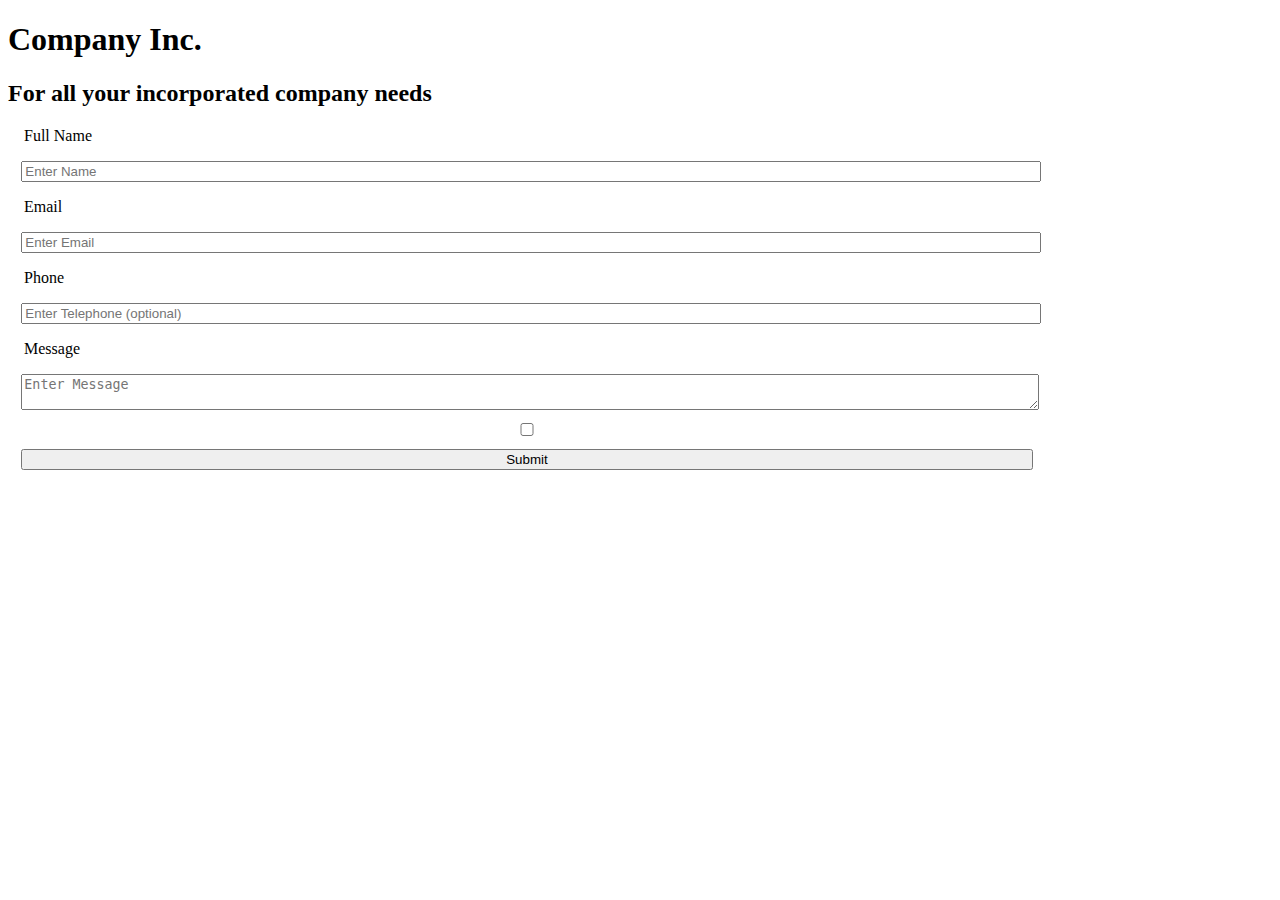
<file: index.html>
<!DOCTYPE html>
<html lang="en">
  <head>
    <meta charset="UTF-8">
    <link rel="stylesheet" href="style.css">
    <title>My Awesome Company Contact Page</title>
  </head>
  <body>

    <h1>Company Inc.</h1>
    <h2>For all your incorporated company needs</h2>

    <!-- First, create a form tag where our inputs will be nested -->
<form>
  <label for="fullname">Full Name</label>
  <input type="text" id="fullname" name="fullname" placeholder="Enter Name" required>

  <label for="email">Email</label>
  <input type="email" id="email" name="email" placeholder="Enter Email" required>

  <label for="phone">Phone</label>
  <input type="tel" id="phone" name="phone" placeholder="Enter Telephone (optional)">

  <label for="message">Message</label>
  <textarea id="message" name="message" placeholder="Enter Message"></textarea>

  <input type="checkbox">

  <input type="submit">
</form>

      <!-- Add a label for 'fullname'-->

      <!-- Add a text input with the id and name attributes set to 'fullname' -->
      <!-- Include the place holder text "Enter Name" and make this input required -->


      <!-- Add a label for 'email'-->

      <!-- Add a email input with the id and name attributes set to 'email' -->
      <!-- Include the place holder text "Enter Email" and make this input required -->


      <!-- Add a label for 'phone'-->

      <!-- Add a telephone input with the id and name attributes set to 'phone' -->
      <!-- Include the place holder text "Enter Telephone (optional)" -->


      <!-- Add a label for 'message'-->

      <!-- Add a textarea tag with the id and name attributes set to 'message' -->
      <!-- Include the place holder text "Enter Message" -->


      <!-- Add a checkbox input with the id set to 'checkbox' -->



      <!-- Add an input with the type set to 'submit' -->


  </body>
</html>
</file>
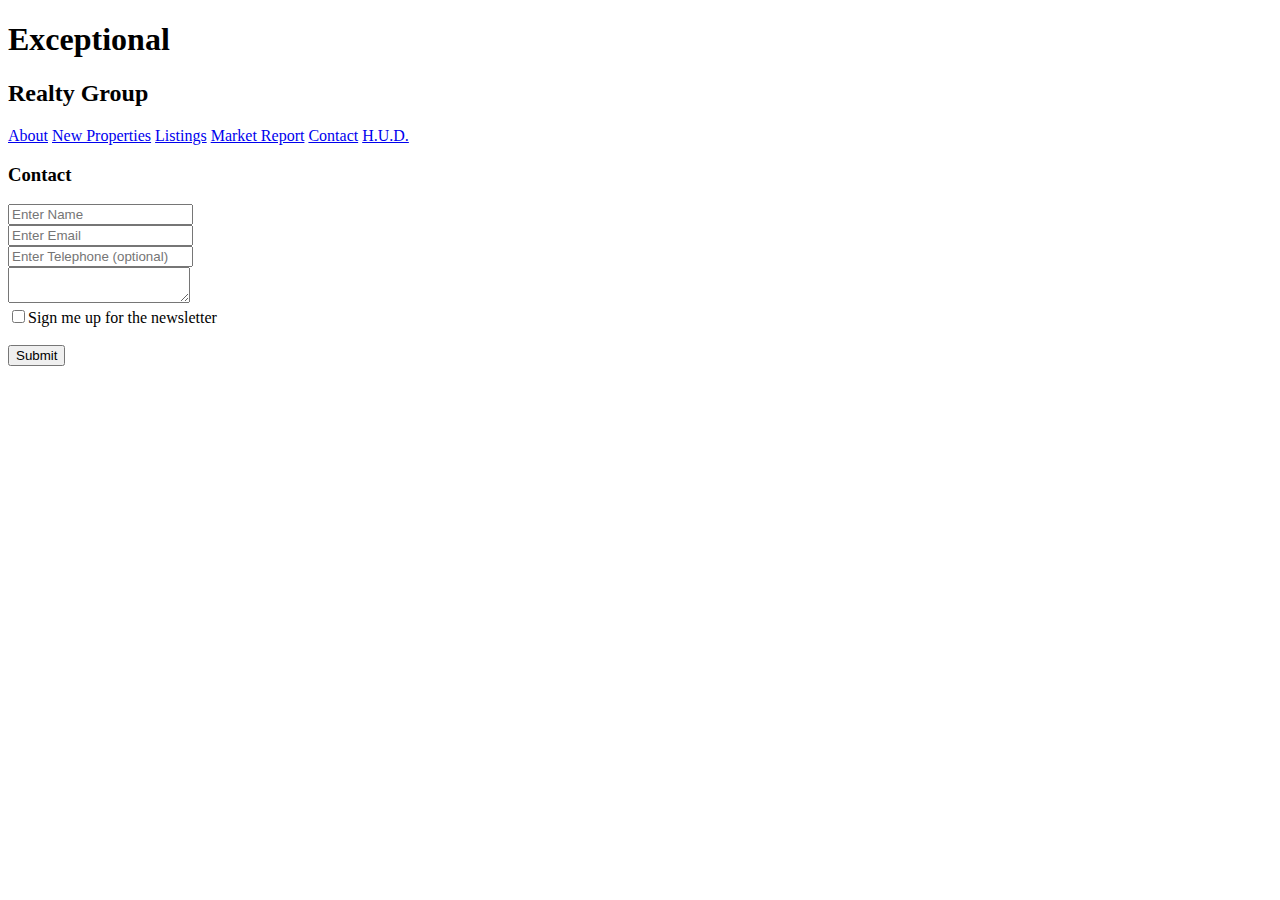
<file: contact.html>
<!doctype html>
<html lang="en">
<head>
  <meta charset="UTF-8">
  <title>Exceptional Realty Group - Luxury Homes - Contact</title>
</head>
<body>

  <h1>Exceptional</h1>
  <h2>Realty Group</h2>

  <!-- links -->
  <a href="index.html">About</a> <a href="new-properties.html">New Properties</a> <a href="real-estate-listings.html">Listings</a> <a href="market-report.html">Market Report</a> <a href="contact.html">Contact</a> <a href="http://hud.gov" target="_blank">H.U.D.</a>

  <h3>Contact</h3>
  <form action="" method="POST">
    <input type="text" name="full-name" placeholder="Enter Name" required><br>
    <input type="email" name="email" placeholder="Enter Email" required><br>
    <input type="tel" name="tel" placeholder="Enter Telephone (optional)"><br>
    <textarea name="message" name="Enter Message"></textarea><br>
    <input type="checkbox" name="newsletter-signup" value="true">Sign me up for the newsletter<br>
    <br>
    <input type="submit" value="Submit">

  </form>
</body>
</html>
</file>
<file: style.css>
form * {
  display: block;
  width: 80%;
  margin: 1em;
}

#checkbox {
  display:inline-block;
  width: auto;
}

.checkbox {
  display: inline-block;
}
</file>
